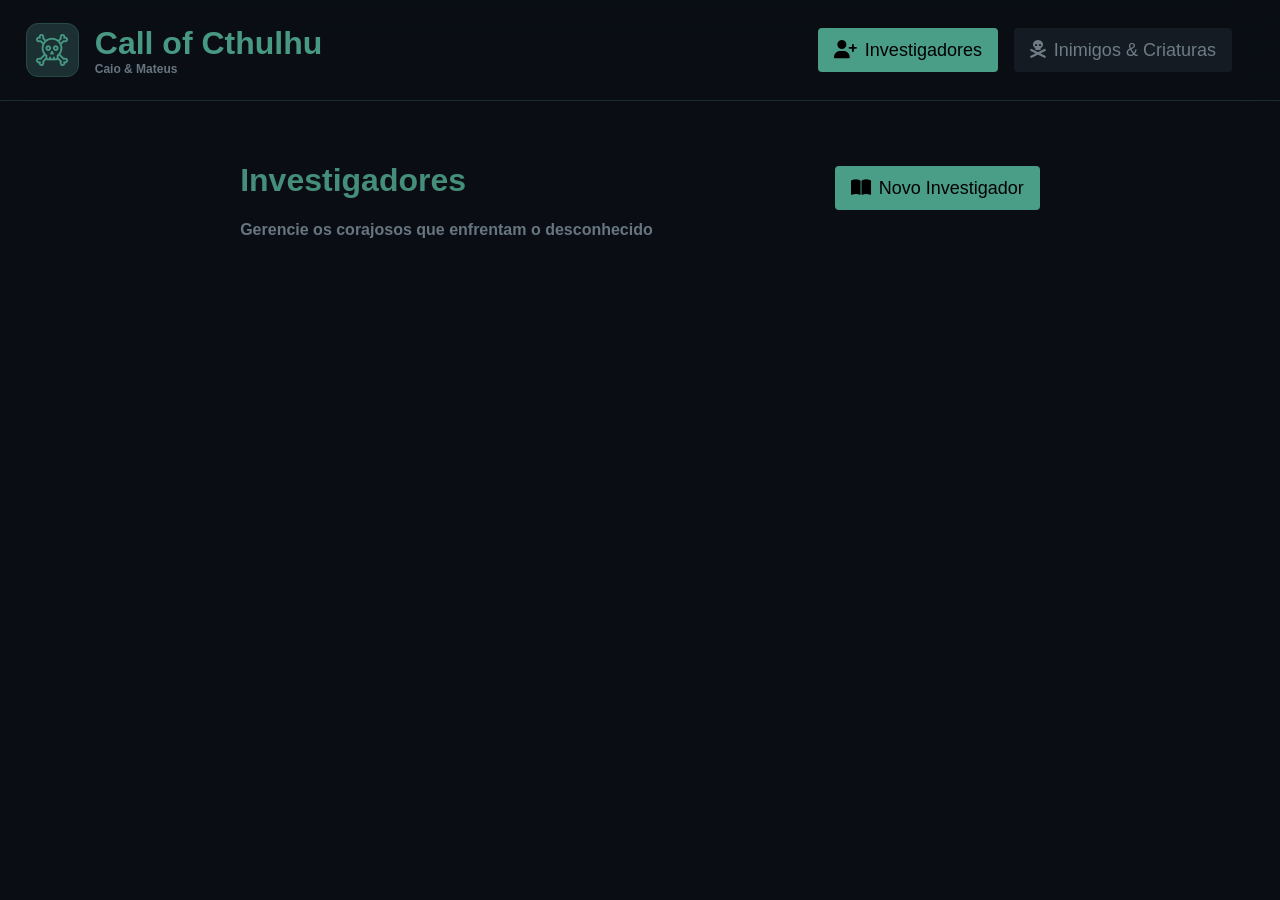
<file: index.html>
<!DOCTYPE html>
<html lang="en">

<head>
    <meta charset="UTF-8">
    <meta name="viewport" content="width=device-width, initial-scale=1.0">
    <title>Call of Cthulhu</title>
    <link rel="stylesheet" href="./styles/style.css">
    <link rel="shortcut icon" href="/images/caveira-e-ossos.png" type="image/x-icon">
    <link rel="stylesheet" href="https://cdnjs.cloudflare.com/ajax/libs/font-awesome/6.5.0/css/all.min.css"
        integrity="sha512-Avb2QiuDEEvB4bZJYdft2mNjVShBftLdPG8FJ0V7irTLQ8Uo0qcPxh4Plq7G5tGm0rU+1SPhVotteLpBERwTkw=="
        crossorigin="anonymous" referrerpolicy="no-referrer" />
</head>

<body>
    <div class="background-add" id="modal" onclick="fecharForm()">
        <div class="add" onclick="event.stopPropagation()">
            <h1><i class="fa-solid fa-book"></i> Novo Investigador</h1>
            <hr>
            <form action="post">
                <div class="box">
                    <label>Nome</label>
                    <input type="text" name="name" style="text-align: left;" id="iName"
                        placeholder="Digite o nome do personagem..." autocomplete="off">
                </div>
                <br>
                <div class="box">
                    <label>Idade</label>
                    <input style="text-align: left;" type="number" value="18" id="iDade">
                </div>
                <br>
                <div class="ocupação-box">
                    <label>Ocupação</label>
                    <input style="text-align: left;" type="text" id="iocup"
                        placeholder="Ex: Detetive, Professor, Médico, Jornalista...">
                </div>
                <br>
                <h2>Características</h2>
                <hr>
                <div class="grid-caracs">
                    <div class="carac-box">
                        <label>Força (STR)</label>
                        <input type="number" id="iFor" value="50">
                    </div>
                    <div class="carac-box">
                        <label>Constituição (CON)</label>
                        <input type="number" id="iConst" value="50">
                    </div>
                    <div class="carac-box">
                        <label>Tamanho (SIZ)</label>
                        <input type="number" id="iTam" value="50">
                    </div>
                    <div class="carac-box">
                        <label>Destreza (DEX)</label>
                        <input type="number" id="iDes" value="50">
                    </div>
                    <div class="carac-box">
                        <label>Aparência (APP)</label>
                        <input type="number" id="iApar" value="50">
                    </div>
                    <div class="carac-box">
                        <label>Inteligência (INT)</label>
                        <input type="number" id="iTen" value="50">
                    </div>
                    <div class="carac-box">
                        <label>Poder (POW)</label>
                        <input type="number" id="iPower" value="50">
                    </div>
                    <div class="carac-box">
                        <label>Educação (EDU)</label>
                        <input type="number" id="iEduc" value="50">
                    </div>
                </div>
                <br>
                <h2>Pontos Derivados</h2>
                <hr>
                <div class="grid-points">
                    <div class="points-box">
                        <label>Sanidade Atual</label>
                        <input type="number" id="iSanAt" value="50">
                    </div>
                    <div class="points-box">
                        <label>Sanidade Máxima</label>
                        <input type="number" id="iSanMax" value="50">
                    </div>
                    <div class="points-box">
                        <label>PV Atual</label>
                        <input type="number" id="iPvAt" value="10">
                    </div>
                    <div class="points-box">
                        <label>PV Máximo</label>
                        <input type="number" id="iPvMax" value="10">
                    </div>
                    <div class="points-box">
                        <label>PM Atual</label>
                        <input type="number" id="iPmAt" value="10">
                    </div>
                    <div class="points-box">
                        <label>PM Máximo</label>
                        <input type="number" id="iPmMax" value="10">
                    </div>
                </div>
                <br>
                <hr>
                <div class="div-botão-pai">
                    <h2>Armas</h2>
                    <button class="btn-adicionar" type="button" onclick="adicionarArmamento()">+ Adicionar
                        Armamento</button>
                </div>
                <div id="lista-armamentos"></div>
                <hr>
                <div class="div-botão-mãe">
                    <h2>Inventário</h2>
                    <button class="btn-adicionar" type="button" onclick="adicionarItem()">+ Adicionar Item</button>
                </div>
                <div id="lista-itens"></div>
                <hr>
                <div class="hist-box">
                    <h2>História (opcional)</h2>
                    <textarea name="hist" id="ihist" placeholder="Conte a História do investigador..."></textarea>
                </div>
                <br>
                <div class="btn-group">
                    <button type="button" class="selected btn-criar" style="width: 600px;"
                        onclick="criarPersonagem()">Criar Personagem</button>
                    <br>
                    <button type="button" class="selected" onclick="fecharForm()"
                        style="background-color: #1b2129; color: gray;">Voltar</button>
                </div>
            </form>
        </div>
    </div>
    <header>
        <div class="logo-comp">
            <div class="logo"><img src="./images/caveira-e-ossos.png" alt=""></div>
            <div>
                <h1>Call of Cthulhu</h1>
                <h4>Caio & Mateus</h4>
            </div>
        </div>
        <div class="buttons-switch">
            <button class="selected"><i class="fa-solid fa-user-plus"></i>Investigadores</button>
            <button onclick="window.location.href='./pages/Inimigo.html'" class="header-inactive"><i
                    class="fa-solid fa-skull-crossbones"></i>Inimigos & Criaturas</button>
        </div>
    </header>
    <div class="body-mod">
        <div class="description">
            <div class="desc-inv">
                <h1>Investigadores</h1>
                <h4>Gerencie os corajosos que enfrentam o desconhecido</h4>
            </div>
            <div class="button-add"><button class="selected" onclick="abrirForm()"><i class="fa-solid fa-book-open"></i>
                    Novo Investigador</button></div>
        </div>

        <div class="grid" id="grid">
        </div>
    </div>
</body>
<script src="./scripts/script.js"></script>

</html>
</file>
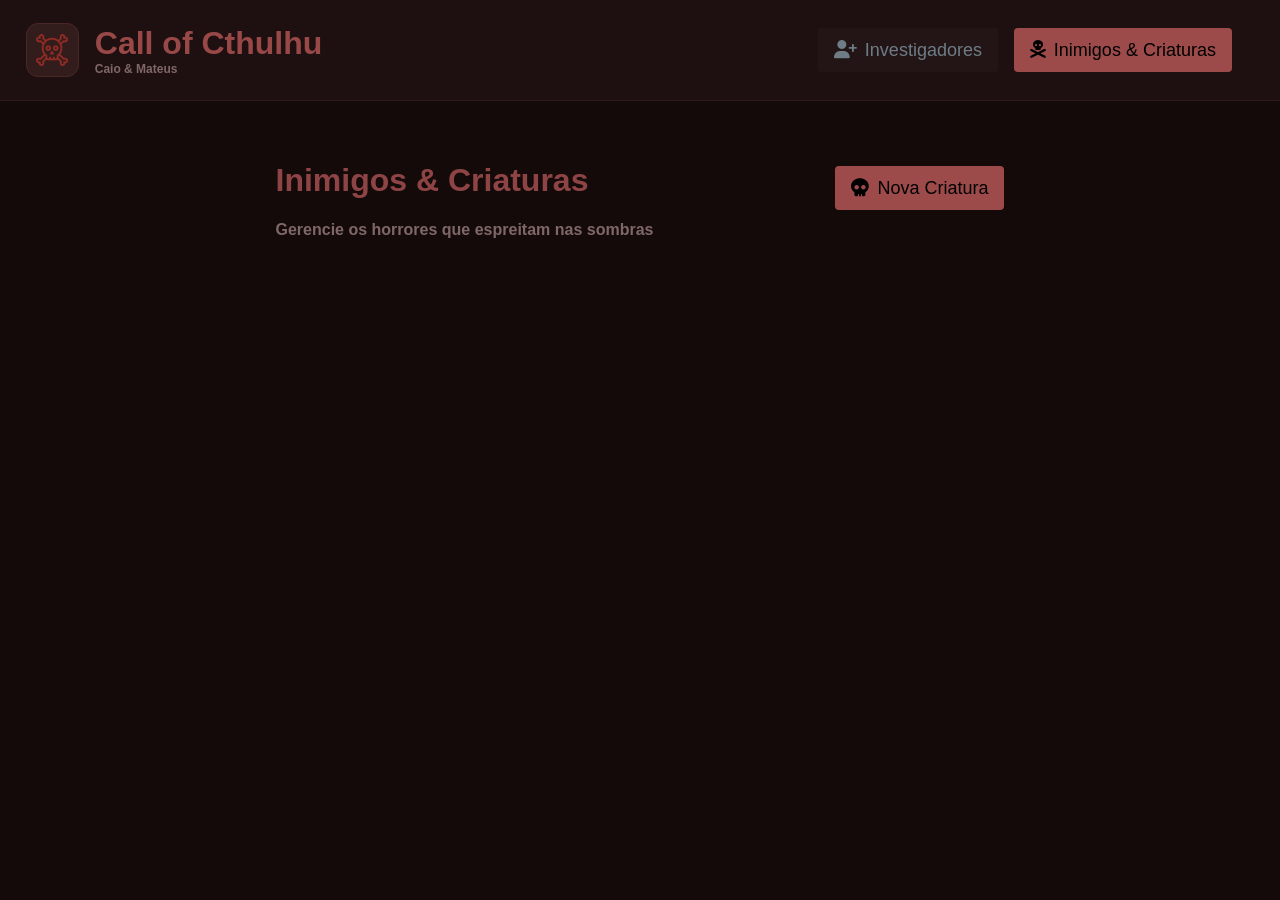
<file: pages/Inimigo.html>
<!DOCTYPE html>
<html lang="en">

<head>
    <meta charset="UTF-8">
    <meta name="viewport" content="width=device-width, initial-scale=1.0">
    <title>Call of Cthulhu</title>
    <link rel="stylesheet" href="../styles/inimigos-style.css">
    <link rel="shortcut icon" href="/images/caveira-e-ossos-red.png" type="image/x-icon">
    <link rel="stylesheet" href="https://cdnjs.cloudflare.com/ajax/libs/font-awesome/6.5.0/css/all.min.css"
        integrity="sha512-Avb2QiuDEEvB4bZJYdft2mNjVShBftLdPG8FJ0V7irTLQ8Uo0qcPxh4Plq7G5tGm0rU+1SPhVotteLpBERwTkw=="
        crossorigin="anonymous" referrerpolicy="no-referrer" />
</head>

<body>
    <header>
        <div class="logo-comp">
            <div class="logo"><img src="../images/caveira-e-ossos-red.png" alt=""></div>
            <div>
                <h1>Call of Cthulhu</h1>
                <h4>Caio & Mateus</h4>
            </div>
        </div>
        <div class="buttons-switch">
            <button class="header-inactive" onclick="window.location.href='../index.html'"><i
                    class="fa-solid fa-user-plus"></i>Investigadores</button>
            <button class="selected"><i class="fa-solid fa-skull-crossbones"></i>Inimigos & Criaturas</button>
        </div>
    </header>

    <div class="background-add" id="modal" onclick="fecharForm()">
        <div class="add" onclick="event.stopPropagation()">
            <h1><i class="fa-solid fa-book"></i> Nova Criatura</h1>
            <hr>
            <form action="post">
                <div class="box">
                    <label>Nome</label>
                    <input type="text" name="name" style="text-align: left;" id="iName"
                        placeholder="Digite o nome da criatura..." autocomplete="off">
                </div>
                <br>
                <div class="ocupação-box">
                    <label>Tipo</label>
                    <input style="text-align: left;" type="text" id="iocup"
                        placeholder="Ex: Fantasma, Demônio, Troll, Zumbi...">
                </div>
                <br>
                <h2>Características</h2>
                <hr>
                <div class="grid-caracs">
                    <div class="carac-box">
                        <label>Força (STR)</label>
                        <input type="number" id="iFor" value="50">
                    </div>
                    <div class="carac-box">
                        <label>Constituição (CON)</label>
                        <input type="number" id="iConst" value="50">
                    </div>
                    <div class="carac-box">
                        <label>Tamanho (SIZ)</label>
                        <input type="number" id="iTam" value="50">
                    </div>
                    <div class="carac-box">
                        <label>Destreza (DEX)</label>
                        <input type="number" id="iDes" value="50">
                    </div>
                    <div class="carac-box">
                        <label>Inteligência (INT)</label>
                        <input type="number" id="iTen" value="50">
                    </div>
                    <div class="carac-box">
                        <label>Poder (POW)</label>
                        <input type="number" id="iPower" value="50">
                    </div>
                </div>
                <br>
                <h2>Pontos Derivados</h2>
                <hr>
                <div class="grid-points">
                    <div class="points-box">
                        <label>PV Atual</label>
                        <input type="number" id="iPvAt" value="10">
                    </div>
                    <div class="points-box">
                        <label>PV Máximo</label>
                        <input type="number" id="iPvMax" value="10">
                    </div>
                    <div class="points-box">
                        <label>Armadura</label>
                        <input type="number" id="iArmadura" value="0">
                    </div>
                    <div class="points-box">
                        <label>Perda de SAN</label>
                        <input type="text" id="iSanLoss" placeholder="Ex: 1/1D6">
                    </div>
                </div>
                <br>
                <hr>
                <div class="div-botão-pai">
                    <h2>Armas</h2>
                    <button class="btn-adicionar" type="button" onclick="adicionarArmamento()">+ Adicionar Armamento</button>
                </div>
                <div id="lista-armamentos"></div>
                <hr>
                <div class="div-botão-filho">
                    <h2>Habilidades</h2>
                    <button class="btn-adicionar" type="button" onclick="adicionarItem()">+ Adicionar Habilidade</button>
                </div>
                <div id="lista-itens"></div>
                <hr>
                <div class="hist-box">
                    <h2>Descrição</h2>
                    <textarea name="hist" id="ihist" placeholder="Descreva a criatura e suas habilidades especiais..."></textarea>
                </div>
                <br>
                <div class="btn-group">
                    <button type="button" class="selected btn-criar" style="width: 600px;" onclick="criarPersonagem()">Criar Monstro</button>
                    <br>
                    <button type="button" class="selected" onclick="fecharForm()"
                        style="background-color: #1b2129; color: gray;">Voltar</button>
                </div>
            </form>
        </div>
    </div>

    <div class="body-mod">
        <div class="description">
            <div class="desc-inv">
                <h1>Inimigos & Criaturas</h1>
                <h4>Gerencie os horrores que espreitam nas sombras</h4>
            </div>
            <div class="button-add"><button class="selected" onclick="abrirForm()"><i class="fa-solid fa-skull"></i>
                    Nova Criatura</button></div>
        </div>

        <div class="grid" id="grid"></div>
    </div>

    <script src="../scripts/scriptInimigo.js"></script>
</body>

</html>
</file>
<file: styles/style.css>
*{
    font-family: Arial, Helvetica, sans-serif;
    user-select: none;
}
body{
    margin: 0;
    background-color: #0a0e14;
}
/* -------------------- HEADER RELATED -------------------- */
header{
    background-color: transparent;
    backdrop-filter: blur(20px);
    display: flex;
    align-items: center;
    justify-content: space-between;
    position: fixed;
    top: 0;
    width: 100%;
    min-height: 100px;
    border-bottom: 1px solid #1a2c30;
    margin: 0;
    left: 0;
    z-index: 100;
}
.buttons-switch{
    display: flex;
    margin-right: 5%;
    gap: 4%;
}
.header-inactive:hover{
    background-color: #10161e;
    color: #B3BDC3;
}
.header-inactive{
    cursor: pointer;
    background-color: #151b23;
    border: none;
    color: #6d7c85;
    padding: .7rem 1rem;
    white-space: nowrap;
    gap: 0.5rem;
    font-size: 18px;
    border-radius: 4px;
    display: flex;
    flex-direction: row;
    align-items: center;
    justify-content:space-evenly;
}
button{
    background-color: #4a9d87;
    border: none;
    color: black;
    padding: .7rem 1rem;
    white-space: nowrap;
    gap: 0.5rem;
    font-size: 18px;
    border-radius: 4px;
    display: flex;
    flex-direction: row;
    align-items: center;
    justify-content:space-evenly;
}
.selected:hover{
    cursor: pointer;
    background-color: #448E7B;
    color: #0A0E14;
}
.selected{
    background-color: #4a9d87;
    border: none;
    color: black;
    padding: .7rem 1rem;
    white-space: nowrap;
    gap: 0.5rem;
    font-size: 18px;
    border-radius: 4px;
    display: flex;
    flex-direction: row;
    align-items: center;
    justify-content:space-evenly;
}
.logo-comp{
    display: flex;
    align-items: center;
    margin-left: 2%;
    color: white;
    width: 25%;
}
.logo-comp h1, h2, h3, h4{
    margin: 0;
}
.logo-comp h1{
    color: #489984;
}
.logo-comp h4{
    color: #677580;
    font-size: 12px;
}
.logo img{
    width: 32px;
}
.logo{
    display: flex;
    align-items: center;
    justify-content: center;
    margin-right: 5%;
    background-color: #1c3033;
    padding: 3%;
    border: 1px solid #274a47;
    border-radius: 12px;
}
/* -------------------- Descrição/Header2 -------------------- */
.description{
    display: flex;
    margin: 0;
    padding: 11% 0 2% 0;
    width: 100%;
    justify-content: center;
    gap: 182px;   
}
.description h1{
    color: #448E7B;
}
.desc-inv h4{
    color: #677580;
}
.button-add{
    display: flex;
    height: fit-content;
    justify-content: center;
    margin-top: 2%;
}
.button-add button{
    cursor: pointer;
}
.desc-inv{
    color: white;
    margin: 0;
    height: fit-content;
    padding: 0;
}
.body-mod{
    display: flex;
    min-height: 100vh;
    flex-direction: column;
}
/* -------------------- GRID -------------------- */
.grid {
    display: grid;
    grid-template-columns: repeat(2, 1fr);
    gap: 1.5rem;
    padding: 0 8% 4% 8%;
}
/* -------------------- CARD -------------------- */
.card {
    background-color: #0d1821;
    border: 1px solid #1a2c30;
    border-radius: 12px;
    padding: 1.5rem;
    color: white;
    display: flex;
    flex-direction: column;
    gap: 0.4rem;
    transition: border-color 0.2s;
    z-index: 0;
}
.card:hover {
    border-color: #4a9d87;
}
.card > h1 {
    color: #4a9d87;
    font-size: 1.2rem;
    margin: 0;
}
/* subtítulo: "Professor de Arqueologia - 45 Anos" */
.card > p:first-of-type {
    color: #677580;
    font-size: 0.85rem;
    margin: 0 0 0.4rem 0;
}
/* p aninhado dentro do subtítulo */
.card > p > p {
    display: inline;
    color: #677580;
    font-size: 0.85rem;
    margin: 0;
}
/* -------------------- BARRAS -------------------- */
.card > div:has(.background-bar) {
    display: flex;
    align-items: center;
    gap: 0.6rem;
}
.card > div:has(.background-bar) > i {
    width: 16px;
    font-size: 0.9rem;
}
.card > div:has(.background-bar):nth-of-type(1) > i { color: #e05c5c; }
.card > div:has(.background-bar):nth-of-type(2) > i { color: #4a9d87; }
.card > div:has(.background-bar):nth-of-type(3) > i { color: #9b72cf; }
.background-bar {
    flex: 1;
    background-color: #1a2c30;
    border-radius: 999px;
    height: 8px;
    overflow: hidden;
}
.up-background-bar {
    height: 100%;
    border-radius: 999px;
    width: 100%;
}
.card > div:has(.background-bar):nth-of-type(1) .up-background-bar { background-color: #e05c5c; }
.card > div:has(.background-bar):nth-of-type(2) .up-background-bar { background-color: #4a9d87; }
.card > div:has(.background-bar):nth-of-type(3) .up-background-bar { background-color: #9b72cf; }
.card > div:has(.background-bar) > p {
    color: #677580;
    font-size: 0.8rem;
    min-width: 44px;
    text-align: right;
    margin: 0;
}
/* -------------------- STATS -------------------- */
.card > div:has(.stats) {
    display: grid;
    grid-template-columns: repeat(4, 1fr);
    gap: 0.5rem;
}
.stats {
    display: flex;
    flex-direction: column;
    align-items: center;
    gap: 0.2rem;
}
.stats p {
    color: #677580;
    font-size: 0.7rem;
    margin: 0;
    text-transform: uppercase;
    letter-spacing: 0.05em;
}
.stats-number {
    background-color: #1a2c30;
    color: #c8d8dc;
    border-radius: 6px;
    padding: 0.3rem 0.4rem;
    font-size: 0.95rem;
    font-weight: bold;
    width: 100%;
    text-align: center;
    box-sizing: border-box;
}
/* -------------------- ARMAMENTO -------------------- */
.card > p:nth-last-of-type(2) {
    color: #677580;
    font-size: 0.75rem;
    text-transform: uppercase;
    letter-spacing: 0.08em;
    margin: 0.25rem 0 0 0;
}
.card > p:last-of-type {
    color: #c8d8dc;
    font-size: 0.9rem;
    margin: 0;
}
.card hr {
    border: none;
    border-top: 1px solid #1a2c30;
    margin: 0.2rem 0;
}
/* -------------------- Adding -------------------- */
.background-add {
    position: fixed;
    top: 0;
    left: 0;
    background-color: #0000008b;
    width: 100%;
    height: 100vh;
    display: flex;
    align-items: center;
    justify-content: center;
    z-index: 999;
    display: none;
}
.add {
    background-color: #0d1821;
    border: 1px solid #1a2c30;
    border-radius: 8px;
    width: 50%;
    max-height: 80vh;
    overflow-y: auto;
    padding: 1.5rem;
    position: relative;
}
.add h1 {
    color: #4a9d87;
    font-size: 1.3rem;
    margin: 0 0 0.5rem 0;
}
.add h2 {
    color: #c8d8dc;
    font-size: 1rem;
    margin: 1rem 0 0.3rem 0;
}
.add hr {
    border: none;
    border-top: 1px solid #1a2c30;
    margin: 0.3rem 0 1rem 0;
}
.add label {
    color: #677580;
    font-size: 0.8rem;
    text-transform: uppercase;
    letter-spacing: 0.06em;
}
.add input[type="text"],
.add input[type="number"] {
    background-color: #0d1117;
    border: 1px solid #243d41;
    border-radius: 6px;
    color: #c8d8dc;
    padding: 0.5rem 0.75rem;
    font-size: 0.95rem;
    width: 100%;
    box-sizing: border-box;
    margin-top: 0.3rem;
    outline: none;
    transition: border-color 0.2s;
    text-align: center;
}
.add input:focus {
    border-color: #4a9d87;
}
.box,
.ocupação-box {
    display: flex;
    flex-direction: column;
}
.add form > button {
    margin-top: 0.5rem;
    width: 100%;
    justify-content: center;
}
/*------------------- Botão ----------------*/
.div-botão-pai{
    display: flex;
    align-items: center;
    justify-content: space-between;
}
.div-botão-mãe{
    display: flex;
    align-items: center;
    justify-content: space-between;
}
.btn-adicionar {
  background: transparent;
  border: 1px solid #2dd4a0;
  border-radius: 6px;
  color: #2dd4a0;
  padding: 6px 14px;
  font-size: 13px;
  cursor: pointer;
}

.btn-adicionar:hover {
  background: #2dd4a020;
}

.btn-group{
    display: flex;
    gap: 10px;
}


/*------------------ text-area --------------*/
textarea {
  width: 100%;
  background: #0d1117;
  border: 1px solid #2a3040;
  border-radius: 6px;
  padding: 10px 12px;
  color: #ccc;
  font-size: 14px;
  box-sizing: border-box;
  resize: vertical;
}

textarea::placeholder {
  color: #444;
}

textarea:focus {
  outline: none;
  border-color: #2dd4a0;
}

/*------------------ grids -----------*/

.grid-caracs{
  display: grid;
  grid-template-columns: repeat(3, 1fr);
  gap: 12px;
}
.carac-box{
  font-size: 12px;
  color: #aaa;
  margin-bottom: 4px;
  display: block;
}
.grid-points {
  display: grid;
  grid-template-columns: repeat(3, 1fr);
  gap: 12px;
}
.poins-box{
  font-size: 12px;
  color: #aaa;
  margin-bottom: 4px;
  display: block;
}
/* -------------------- BOTÃO DELETAR -------------------- */
.card {
    position: relative;
}
.btn-deletar {
    position: absolute;
    top: 0.75rem;
    right: 0.75rem;
    background-color: #7a1e1e;
    color: #ffaaaa;
    border: none;
    border-radius: 6px;
    padding: 0.3rem 0.5rem;
    font-size: 0.8rem;
    cursor: pointer;
    opacity: 0;
    transition: opacity 0.2s, background-color 0.2s;
    display: flex;
    align-items: center;
    justify-content: center;
}
.card:hover .btn-deletar {
    opacity: 1;
}
.btn-deletar:hover {
    background-color: #a02020 !important;
    color: white !important;
}

/* -------------------- BOTÕES HOVER CARD -------------------- */
.card {
    position: relative;
}
.btn-deletar,
.btn-editar {
    position: absolute;
    top: 0.75rem;
    border: none;
    border-radius: 6px;
    padding: 0.3rem 0.55rem;
    font-size: 0.8rem;
    cursor: pointer;
    opacity: 0;
    transition: opacity 0.2s, background-color 0.2s;
    display: flex;
    align-items: center;
    justify-content: center;
}
.btn-deletar {
    right: 0.75rem;
    background-color: #7a1e1e;
    color: #ffaaaa;
}
.btn-editar {
    right: 3rem;
    background-color: #1e4a7a;
    color: #aaccff;
}
.card:hover .btn-deletar,
.card:hover .btn-editar {
    opacity: 1;
}
.btn-deletar:hover {
    background-color: #a02020 !important;
    color: white !important;
}
.btn-editar:hover {
    background-color: #1a5fa0 !important;
    color: white !important;
}

.item-linha {
    display: flex;
    gap: 0.5rem;
    align-items: center;
    margin: 0.4rem 0;
}
.item-linha input {
    flex: 1;
    margin-top: 0;
}
.btn-remover {
    background-color: #7a1e1e;
    color: #ffaaaa;
    border: none;
    border-radius: 6px;
    padding: 0.4rem 0.6rem;
    cursor: pointer;
    font-size: 0.85rem;
    flex-shrink: 0;
}
.btn-remover:hover {
    background-color: #a02020 !important;
    color: white !important;
}

.card-label {
    color: #677580;
    font-size: 0.75rem;
    text-transform: uppercase;
    letter-spacing: 0.08em;
    margin: 0.25rem 0 0 0;
}

p{
    margin: 0;
}

/*---------------- Setinhas -------------*/
/* Chrome, Safari, Edge */
input[type="number"]::-webkit-inner-spin-button,
input[type="number"]::-webkit-outer-spin-button {
  -webkit-appearance: none;
  margin: 0;
}

/* Firefox */
input[type="number"] {
  -moz-appearance: textfield;
  appearance: textfield;
}
</file>
<file: styles/inimigos-style.css>
*{
    font-family: Arial, Helvetica, sans-serif;
    user-select: none;
}

body{
    margin: 0;
    background-color: #140a0a;
}

/* -------------------- HEADER RELATED -------------------- */
header{
    background-color: #1e1010;
    backdrop-filter: blur(20px);
    display: flex;
    align-items: center;
    justify-content: space-between;
    position: fixed;
    top: 0;
    width: 100%;
    min-height: 100px;
    border-bottom: 1px solid #301a1a;
    margin: 0;
    left: 0;
    z-index: 100;
}
.buttons-switch{
    display: flex;
    margin-right: 5%;
    gap: 4%;
}
.header-inactive:hover{
    background-color: #1e1310;
    color: #B3BDC3;
}
.header-inactive{
    cursor: pointer;
    background-color: #231515;
    border: none;
    color: #6d7c85;
    padding: .7rem 1rem;
    white-space: nowrap;
    gap: 0.5rem;
    font-size: 18px;
    border-radius: 4px;
    display: flex;
    flex-direction: row;
    align-items: center;
    justify-content: space-evenly;
}
button{
    background-color: #9d4a4a;
    border: none;
    color: black;
    padding: .7rem 1rem;
    white-space: nowrap;
    gap: 0.5rem;
    font-size: 18px;
    border-radius: 4px;
    display: flex;
    flex-direction: row;
    align-items: center;
    justify-content: space-evenly;
}
.selected:hover{
    cursor: pointer;
    background-color: #8e4444;
    color: #0A0E14;
}
.selected{
    background-color: #9d4a4a;
    border: none;
    color: black;
    padding: .7rem 1rem;
    white-space: nowrap;
    gap: 0.5rem;
    font-size: 18px;
    border-radius: 4px;
    display: flex;
    flex-direction: row;
    align-items: center;
    justify-content: space-evenly;
}
.logo-comp{
    display: flex;
    align-items: center;
    margin-left: 2%;
    color: white;
    width: 25%;
}
.logo-comp h1, h2, h3, h4{ margin: 0; }
.logo-comp h1{ color: #994848; }
.logo-comp h4{ color: #806767; font-size: 12px; }
.logo img{ width: 32px; }
.logo{
    display: flex;
    align-items: center;
    justify-content: center;
    margin-right: 5%;
    background-color: #331c1c;
    padding: 3%;
    border: 1px solid #4a2727;
    border-radius: 12px;
}

/* -------------------- Descrição/Header2 -------------------- */
.description{
    display: flex;
    margin: 0;
    padding: 11% 0 2% 0;
    width: 100%;
    justify-content: center;
    gap: 182px;
}
.description h1{ color: #8e4444; }
.desc-inv h4{ color: #806767; }
.button-add{
    display: flex;
    height: fit-content;
    justify-content: center;
    margin-top: 2%;
}
.button-add button{ cursor: pointer; }
.desc-inv{ color: white; margin: 0; height: fit-content; padding: 0; }
.body-mod{ display: flex; min-height: 100vh; flex-direction: column; }

/* -------------------- GRID -------------------- */
.grid {
    display: grid;
    grid-template-columns: repeat(2, 1fr);
    gap: 1.5rem;
    padding: 0 8% 4% 8%;
}

/* -------------------- CARD -------------------- */
.card {
    background-color: #1a0d0d;
    border: 1px solid #301a1a;
    border-radius: 12px;
    padding: 1.5rem;
    color: white;
    display: flex;
    flex-direction: column;
    gap: 0.4rem;
    transition: border-color 0.2s;
    position: relative;
}
.card:hover { border-color: #9d4a4a; }
.card > h1 { color: #9d4a4a; font-size: 1.2rem; margin: 0; }
.card > p:first-of-type { color: #806767; font-size: 0.85rem; margin: 0 0 0.4rem 0; }

/* -------------------- BARRAS -------------------- */
.card > div:has(.background-bar) {
    display: flex;
    align-items: center;
    gap: 0.6rem;
}
.card > div:has(.background-bar) > i { width: 16px; font-size: 0.9rem; }
.card > div:has(.background-bar):nth-of-type(1) > i { color: #e05c5c; }
.background-bar {
    flex: 1;
    background-color: #2c1a1a;
    border-radius: 999px;
    height: 8px;
    overflow: hidden;
}
.up-background-bar { height: 100%; border-radius: 999px; width: 100%; }
.card > div:has(.background-bar):nth-of-type(1) .up-background-bar { background-color: #e05c5c; }
.card > div:has(.background-bar) > p {
    color: #806767;
    font-size: 0.8rem;
    min-width: 44px;
    text-align: right;
    margin: 0;
}

/* -------------------- STATS -------------------- */
.card > div:has(.stats) {
    display: grid;
    grid-template-columns: repeat(4, 1fr);
    gap: 0.5rem;
}
.stats { display: flex; flex-direction: column; align-items: center; gap: 0.2rem; }
.stats p { color: #806767; font-size: 0.7rem; margin: 0; text-transform: uppercase; letter-spacing: 0.05em; }
.stats-number {
    background-color: #2c1a1a;
    color: #dcc8c8;
    border-radius: 6px;
    padding: 0.3rem 0.4rem;
    font-size: 0.95rem;
    font-weight: bold;
    width: 100%;
    text-align: center;
    box-sizing: border-box;
}

.card hr { border: none; border-top: 1px solid #2c1a1a; margin: 0.2rem 0; }

/* -------------------- CARD LABELS -------------------- */
.card-label {
    color: #806767;
    font-size: 0.75rem;
    text-transform: uppercase;
    letter-spacing: 0.08em;
    margin: 0.25rem 0 0 0;
}
p { margin: 0; }

/* -------------------- BOTÕES HOVER CARD -------------------- */
.btn-deletar,
.btn-editar {
    position: absolute;
    top: 0.75rem;
    border: none;
    border-radius: 6px;
    padding: 0.3rem 0.55rem;
    font-size: 0.8rem;
    cursor: pointer;
    opacity: 0;
    transition: opacity 0.2s, background-color 0.2s;
    display: flex;
    align-items: center;
    justify-content: center;
}
.btn-deletar { right: 0.75rem; background-color: #7a1e1e; color: #ffaaaa; }
.btn-editar  { right: 3rem;    background-color: #1e4a7a; color: #aaccff; }
.card:hover .btn-deletar,
.card:hover .btn-editar { opacity: 1; }
.btn-deletar:hover { background-color: #a02020 !important; color: white !important; }
.btn-editar:hover  { background-color: #1a5fa0 !important; color: white !important; }

/* -------------------- MODAL -------------------- */
.background-add {
    position: fixed;
    top: 0;
    left: 0;
    background-color: #0000008b;
    width: 100%;
    height: 100vh;
    display: none;
    align-items: center;
    justify-content: center;
    z-index: 999;
}
.add {
    background-color: #140a0a;
    border: 1px solid #2c1a1a;
    border-radius: 8px;
    width: 50%;
    max-height: 80vh;
    overflow-y: auto;
    padding: 1.5rem;
    position: relative;
}
.add h1 { color: #9d4a4a; font-size: 1.3rem; margin: 0 0 0.5rem 0; }
.add h2 { color: #dcc8c8; font-size: 1rem; margin: 1rem 0 0.3rem 0; }
.add hr { border: none; border-top: 1px solid #2c1a1a; margin: 0.3rem 0 1rem 0; }
.add label { color: #806767; font-size: 0.8rem; text-transform: uppercase; letter-spacing: 0.06em; }
.add input[type="text"],
.add input[type="number"] {
    background-color: #0d0808;
    border: 1px solid #3d2424;
    border-radius: 6px;
    color: #dcc8c8;
    padding: 0.5rem 0.75rem;
    font-size: 0.95rem;
    width: 100%;
    box-sizing: border-box;
    margin-top: 0.3rem;
    outline: none;
    transition: border-color 0.2s;
    text-align: center;
}
.add input:focus { border-color: #9d4a4a; }
.box, .ocupação-box { display: flex; flex-direction: column; }
.add form > button { margin-top: 0.5rem; width: 100%; justify-content: center; }

/* -------------------- Botões do modal -------------------- */
.div-botão-pai,
.div-botão-mãe,
.div-botão-filho {
    display: flex;
    align-items: center;
    justify-content: space-between;
}
.btn-adicionar {
    background: transparent;
    border: 1px solid #e05c5c;
    border-radius: 6px;
    color: #e05c5c;
    padding: 6px 14px;
    font-size: 13px;
    cursor: pointer;
}
.btn-adicionar:hover { background: #e05c5c20; }
.btn-group { display: flex; gap: 10px; }

/* -------------------- Item linha -------------------- */
.item-linha { display: flex; gap: 0.5rem; align-items: center; margin: 0.4rem 0; }
.item-linha input { flex: 1; margin-top: 0; }
.btn-remover {
    background-color: #7a1e1e;
    color: #ffaaaa;
    border: none;
    border-radius: 6px;
    padding: 0.4rem 0.6rem;
    cursor: pointer;
    font-size: 0.85rem;
    flex-shrink: 0;
}
.btn-remover:hover { background-color: #a02020 !important; color: white !important; }

/* -------------------- Textarea -------------------- */
textarea {
    width: 100%;
    background: #0d0808;
    border: 1px solid #3a2020;
    border-radius: 6px;
    padding: 10px 12px;
    color: #ccc;
    font-size: 14px;
    box-sizing: border-box;
    resize: vertical;
}
textarea::placeholder { color: #644; }
textarea:focus { outline: none; border-color: #e05c5c; }

/* -------------------- Grids modal -------------------- */
.grid-caracs { display: grid; grid-template-columns: repeat(3, 1fr); gap: 12px; }
.carac-box { font-size: 12px; color: #aaa; margin-bottom: 4px; display: block; }
.grid-points { display: grid; grid-template-columns: repeat(3, 1fr); gap: 12px; }
.points-box { font-size: 12px; color: #aaa; margin-bottom: 4px; display: block; }

/* -------------------- Setinhas -------------------- */
input[type="number"]::-webkit-inner-spin-button,
input[type="number"]::-webkit-outer-spin-button { -webkit-appearance: none; margin: 0; }
input[type="number"] { -moz-appearance: textfield; appearance: textfield; }
</file>
